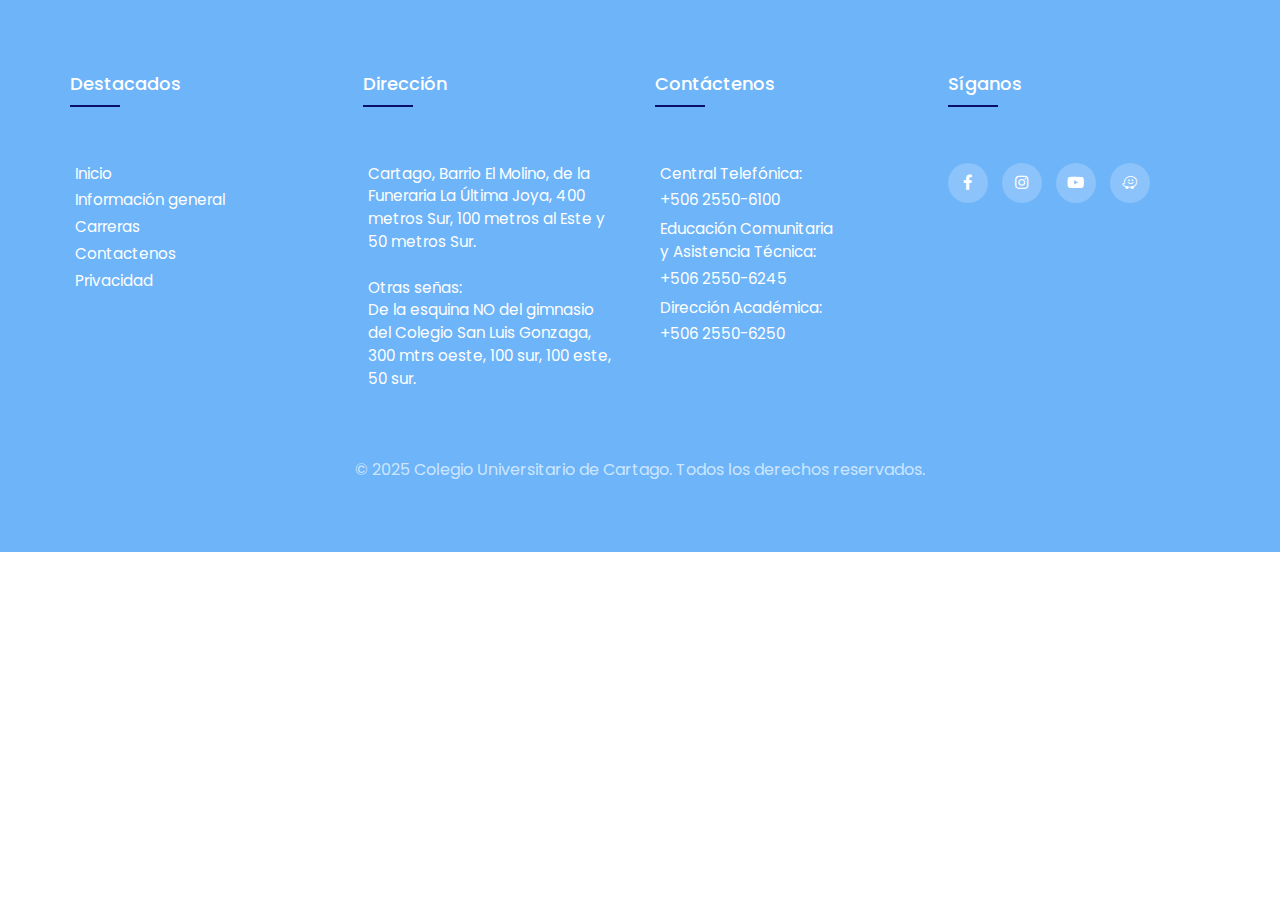
<file: footer/footer.html>
<!DOCTYPE html>
<html lang="es">

<head>
  <meta charset="UTF-8">
  <meta name="viewport" content="width=device-width, initial-scale=1.0">
  <meta name="description" content="Información de contacto y enlaces del Colegio Universitario de Cartago.">
  <title>Footer - Colegio Universitario de Cartago</title>
  
  <link rel="stylesheet" href="footer.css">
  <link rel="stylesheet" type="text/css"
    href="https://cdnjs.cloudflare.com/ajax/libs/font-awesome/5.15.1/css/all.min.css">
    
</head>

<body>

  <!--Footer tomado de: https://alvarotrigo.com/blog/website-footers/ -->
  <footer class="footer">
    <div class="footer-container">

      <div class="footer-row">
        <div class="footer-col">
          <h4>Destacados</h4>
          <a href="./index.html">Inicio</a>
          <a href="./generalinfo.html">Información general</a>
          <a href="./careers.html">Carreras</a>
          <a href="#">Contactenos</a>
          <a href="#">Privacidad</a>
        </div>

        <div class="footer-col">
          <h4>Dirección</h4>

          <div class="fs-6 text-secondary">
            <p>
              Cartago, Barrio El Molino, de la Funeraria La Última Joya, 400 metros Sur, 100 metros al Este y 50 metros
              Sur.
              <br /><br />
              Otras señas:
              <br />
              De la esquina NO del gimnasio del Colegio San Luis Gonzaga, 300 mtrs oeste, 100 sur, 100 este, 50 sur.
            </p>

          </div>
        </div>

        <div class="footer-col">
          <h4>Contáctenos</h4>
          
          <div id="footer-contact">
            <p class="fs-6">Central Telefónica:</p>
            <a href="tel:+50625506100">+506 2550-6100</a>

            <p class="fs-6">Educación Comunitaria<br/> y Asistencia Técnica:</p>
            <a href="tel:+50625506245">+506 2550-6245</a>
            
            <p class="fs-6">Dirección Académica:</p>
            <a href="tel:+50625506250">+506 2550-6250</a>
          </div>
        </div>

        <div class="footer-col">
          <h4>Síganos</h4>
          <div class="social-links">
            <a href="https://www.facebook.com/ColegioUniversitariodeCartago/"><i class="fab fa-facebook-f"></i></a>
            <a href="https://www.instagram.com/cuccartago/"><i class="fab fa-instagram"></i></a>
            <a href="https://www.youtube.com/@ColegioUniversitariodeCartago"><i class="fab fa-youtube"></i></a>
            <a href="https://ul.waze.com/ul?ll=9.86068964%2C-83.92618060&navigate=yes&zoom=17&utm_campaign=default&utm_source=waze_website&utm_medium=lm_share_location"><i class="fab fa-waze"></i></a>
          </div>
        </div>

      </div> <!-- Cierre footer-row -->

      <div class="footer-row copyright">
        <p>&copy; 2025 Colegio Universitario de Cartago. Todos los derechos reservados.</p>
      </div>

    </div> <!--- Cierre footer-container -->
  </footer>

</body>

</html>
</file>
<file: footer/footer.css>
@import url('https://fonts.googleapis.com/css2?family=Poppins:wght@300;400;500;600;700&display=swap');

body {
  line-height: 1.5;
  font-family: 'Poppins', sans-serif;
}

* {
  margin: 0;
  padding: 0;
  box-sizing: border-box;
}

.footer {
  background-color: #6eb4f9;
  padding: 70px 0;
}

.footer-container {
  max-width: 1170px;
  margin: auto;
}

.footer-row {
  display: flex;
  flex-wrap: wrap;
  justify-content: space-between;
}

/* ===== Footer Columna General ===== */
.footer-col {
  width: 25%;
  padding: 0 15px;
}

.footer-col h4 {
  font-size: 18px;
  color: #ffffff;
  text-transform: capitalize;
  margin-bottom: 25%;
  font-weight: 500;
  position: relative;
}

.footer-col h4::before {
  content: '';
  position: absolute;
  left: 0;
  bottom: -10px;
  background-color: #0b0f6c;
  height: 2px;
  box-sizing: border-box;
  width: 50px;
}

.footer-col a,
.footer-col p {
  display: block;
  color: #ffffff;
  text-decoration: none;
  margin: 4px 5px;
  font-size: 0.95rem;
}

/* ===== Sección "Destacados" ===== */
/* Queda cubierta por .footer-col */

/* ===== Sección "Dirección" ===== */
.footer-col .text-secondary {
  color: #cce6ff;
  font-size: 0.9rem;
}

/* ===== Sección "Contáctenos" (ID específico para controlar espaciado) ===== */
#footer-contact {
  font-size: 0.9rem;
  color: #ffffff;
}

#footer-contact a {
  display: block;
  font-size: 0.95rem;
  color: #ffffff;
  text-decoration: none;
  margin-bottom: 6px;
}

#footer-contact a:hover {
  color: #0b0f6c;
  text-decoration: underline;
}

/* ===== Sección "Síganos" ===== */
.footer-col .social-links a {
  display: inline-block;
  height: 40px;
  width: 40px;
  background-color: rgba(255, 255, 255, 0.2);
  margin: 0 10px 10px 0;
  text-align: center;
  line-height: 40px;
  border-radius: 50%;
  color: #ffffff;
  transition: all 0.5s ease;
}

.footer-col .social-links a:hover {
  color: #24262b;
  background-color: #ffffff;
}

/* ===== Copyright ===== */
.footer-row.copyright {
  justify-content: center;
  text-align: center;
  padding-top: 7vh;
  display: flex;
  width: 100%;
  color: #cce6ff;
}

.footer-row .row:last-child p {
  margin: 0;
}

/* ===== Responsive ===== */
@media (max-width: 767px) {
  .footer-col {
    width: 50%;
    margin-bottom: 30px;
  }
}

@media (max-width: 574px) {
  .footer-col {
    width: 100%;
  }
}
</file>
